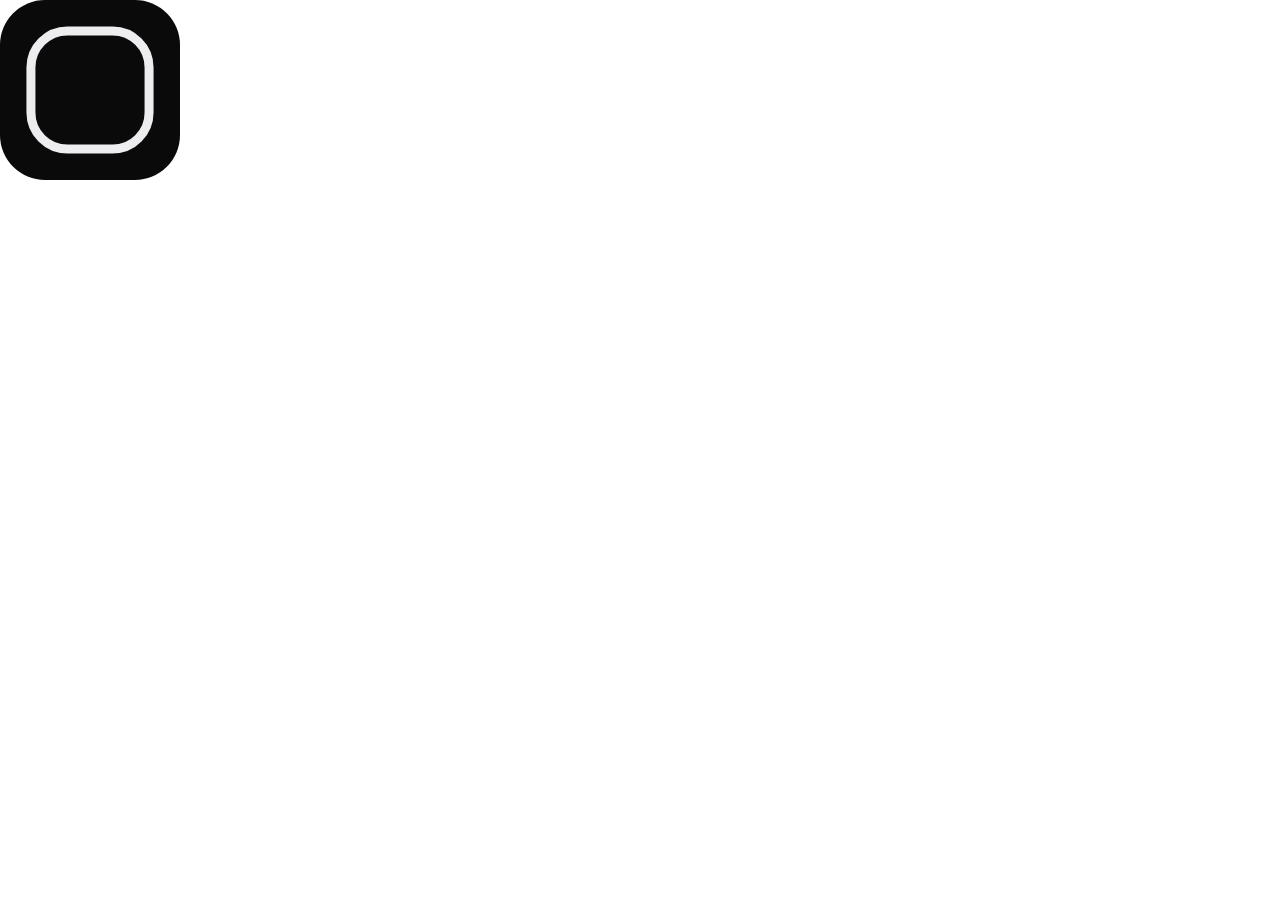
<file: scripts/apple-touch.html>
<!DOCTYPE html>
<html lang="en">
  <head>
    <meta charset="utf-8">
    <style>
      html, body { margin: 0; }
      body { width: 180px; height: 180px; }
      svg { width: 180px; height: 180px; }
    </style>
  </head>
  <body>
    <svg xmlns="http://www.w3.org/2000/svg" viewBox="0 0 32 32">
  <rect width="32" height="32" rx="8" fill="#0A0A0B"/>
  <rect x="5.5" y="5.5" width="21" height="21" rx="6.5" fill="none" stroke="#EDEDEF" stroke-width="1.6"/>
</svg>
  </body>
</html>
</file>
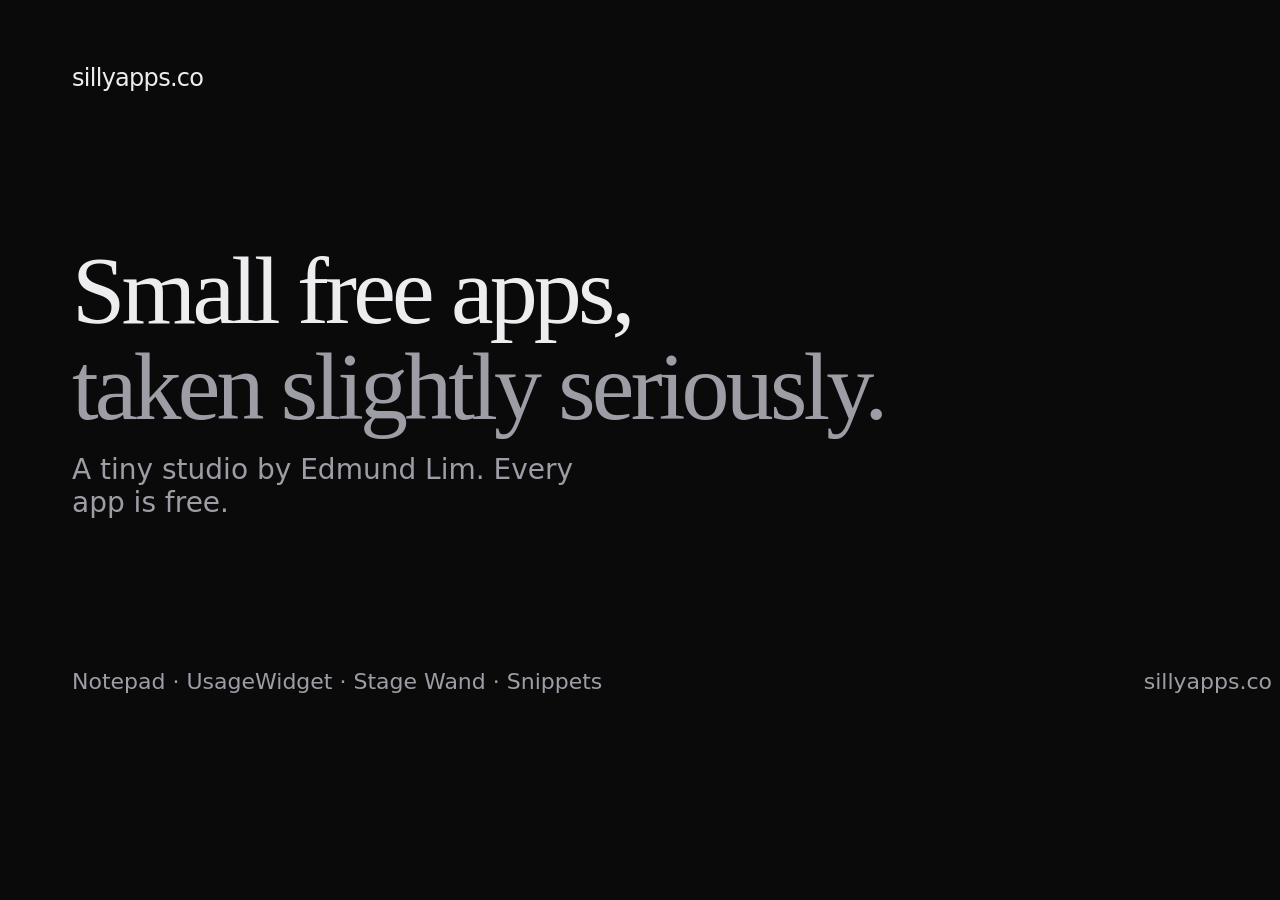
<file: scripts/og.html>
<!DOCTYPE html>
<html lang="en">
  <head>
    <meta charset="utf-8">
    <style>
      html, body { margin: 0; }
      body {
        width: 1200px;
        height: 630px;
        display: flex;
        flex-direction: column;
        justify-content: space-between;
        padding: 64px 72px 56px;
        background: #0a0a0b;
        color: #ededef;
        font-family: "Iowan Old Style", Palatino, Georgia, serif;
      }
      .mark { font-family: ui-sans-serif, system-ui, sans-serif; font-size: 24px; font-weight: 500; letter-spacing: -0.03em; }
      h1 {
        margin: 0;
        font-size: 96px; font-weight: 400;
        line-height: 1;
        letter-spacing: -0.04em;
      }
      p {
        margin: 18px 0 0;
        max-width: 18em;
        font-family: ui-sans-serif, system-ui, sans-serif;
        font-size: 28px;
        color: #9d9da6;
      }
      .foot {
        display: flex;
        justify-content: space-between;
        font-family: ui-sans-serif, system-ui, sans-serif;
        font-size: 22px;
        color: #9d9da6;
      }
    </style>
  </head>
  <body>
    <div class="mark">sillyapps.co</div>
    <div>
      <h1>Small free apps,<br><em style="color:#9d9da6;font-style:normal">taken slightly seriously.</em></h1>
      <p>A tiny studio by Edmund Lim. Every app is free.</p>
    </div>
    <div class="foot">
      <span>Notepad · UsageWidget · Stage Wand · Snippets</span>
      <span>sillyapps.co</span>
    </div>
  </body>
</html>
</file>
